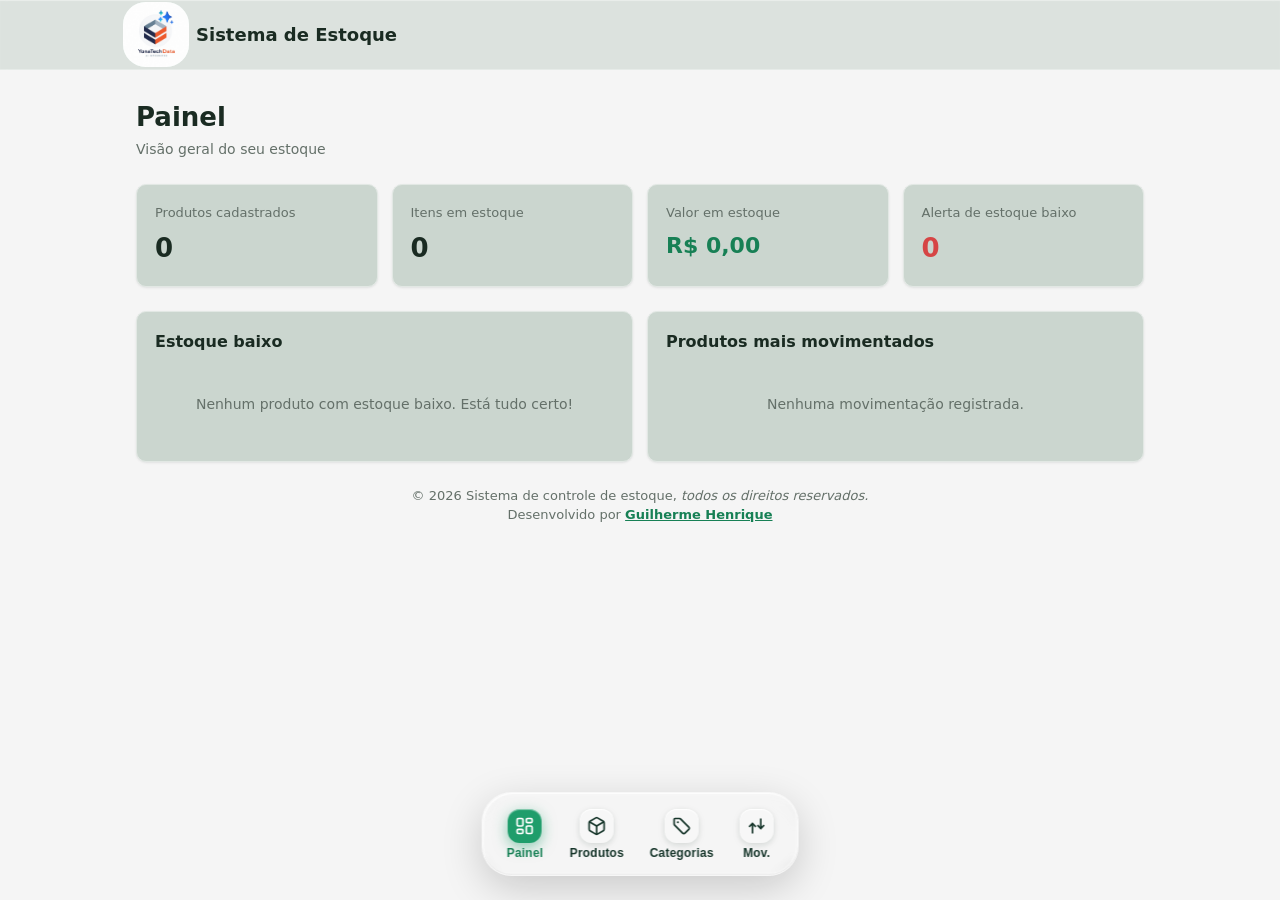
<file: index.html>
<!DOCTYPE html>
<html lang="pt-BR">
  <head>
    <meta charset="UTF-8" />
    <meta name="viewport" content="width=device-width, initial-scale=1.0" />
    <title>Controle de Estoque</title>

    <link rel="stylesheet" href="style.css">
  </head>
  <body>
    <header class="topbar">
      <div class="container topbar-inner">
        <div class="brand">
          <span class="brand-logo">
            <img src="assets/LogoEstoque.jpeg" alt="logo">
          </span>
          <span class="brand-name">Sistema de Estoque</span>
        </div>
      </div>
    </header>

    <main class="container content">
      <section id="view-painel" class="view">
        <h1 class="page-title">Painel</h1>
        <p class="page-sub">Visão geral do seu estoque</p>

        <div class="cards">
          <div class="card stat">
            <span class="stat-label">Produtos cadastrados</span>
            <span class="stat-value" id="stat-produtos">0</span>
          </div>
          <div class="card stat">
            <span class="stat-label">Itens em estoque</span>
            <span class="stat-value" id="stat-itens">0</span>
          </div>
          <div class="card stat">
            <span class="stat-label">Valor em estoque</span>
            <span class="stat-value money" id="stat-valor">R$ 0,00</span>
          </div>
          <div class="card stat">
            <span class="stat-label">Alerta de estoque baixo</span>
            <span class="stat-value danger" id="stat-alertas">0</span>
          </div>
        </div>

        <div class="grid-2">
          <div class="card">
            <h2 class="card-title">Estoque baixo</h2>
            <div id="lista-alertas" class="list"></div>
          </div>
          <div class="card">
            <h2 class="card-title">Produtos mais movimentados</h2>
            <div id="lista-rankig" class="list"></div>
          </div>
        </div>
      </section>

      <section id="view-produtos" class="view hidden">
        <div class="page-head">
          <div>
            <h1 class="page-title">Produtos</h1>
            <p class="page-sub">Cadastro de produtos do comércio</p>
          </div>
          <button class="btn btn-primary" id="btn-novo-produto">+ Novo produto</button>
        </div>

        <div class="card no-pad">
          <div class="table-scroll">
            <table class="table">
              <thead>
                <tr>
                  <th>Nome</th>
                  <th>Categorias</th>
                  <th class="num">Preço vendas</th>
                  <th class="num">Qtd</th>
                  <th>Status</th>
                  <th class="acoes-col">Ações</th>
                </tr>
              </thead>
              <tbody id="tabela-produtos"></tbody>
            </table>
          </div>
          <p class="empty" id="produtos-vazio">Nenhum produto cadastrado.</p>
        </div>
      </section>

      <section id="view-categorias" class="view hidden">
        <div class="page-head">
          <div>
            <h1 class="page-title">Categorias</h1>
            <p class="page-sub">Organize seus produtos por categorias</p>
          </div>
        </div>

        <div class="card">
          <form id="form-categorias" class="inline-form">
            <input type="text" id="input-categoria" class="input" placeholder="Nome da categoria" required />
            <button type="submit" class="btn btn-primary">Adicionar</button>
          </form>
        </div>

        <div class="card no-pad">
          <div class="table-scroll">
            <table class="table">
              <thead>
                <tr>
                  <th>Nome</th>
                  <th class="num">Produtos</th>
                  <th class="acoes-col">Ações</th>
                </tr>
              </thead>
              <tbody id="tabela-categorias"></tbody>
            </table>
          </div>
          <p class="empty" id="categorias-vazio">Nenhuma categoria cadastrada.</p>
        </div>
      </section>

      <section id="view-movimentacoes" class="view hidden">
        <div class="page-head">
          <div>
            <h1 class="page-title">Movimentações</h1>
            <p class="page-sub">Registro entrada e saída do estoque</p>
          </div>
        </div>

        <div class="card">
          <form id="form-movimentacao" class="mov-form">
            <div class="field">
              <label for="mov-produto">Produto</label>
              <select id="mov-produto" class="input" required></select>
            </div>
            <div class="field">
              <label for="mov-tipo">Tipo</label>
              <select id="mov-tipo" class="input">
                <option value="entrada">Entrada</option>
                <option value="saida">Saída</option>
              </select>
            </div>
            <div class="field">
              <label for="mov-qtd">Quantidade</label>
              <input type="number" id="mov-qtd" class="input" min="1" value="1" required />
            </div>
            <div class="field field-grow">
              <label for="mov-obs">Observação (opcional)</label>
              <input type="text" id="mov-obs" class="input" placeholder="Ex.: compra fornecedor" />
            </div>
            <button type="submit" class="btn btn-primary">Registrar</button>
          </form>
        </div>

        <div class="card no-pad">
          <div class="table-scroll">
            <table class="table">
              <thead>
                <tr>
                  <th>Data</th>
                  <th>Produto</th>
                  <th>Tipo</th>
                  <th class="num">Qtd.</th>
                  <th>Observação</th>
                </tr>
              </thead>
              <tbody id="tabela-movimentacoes"></tbody>
            </table>
          </div>
          <p class="empty" id="movimentacoes-vazio">Nenhuma movimentação registrada.</p>
        </div>
      </section>

      <footer>
        <p>&copy; 2026 Sistema de controle de estoque, <em>todos os direitos reservados.</em></p>
        <p>Desenvolvido por <a href="https://github.com/GuilhermeTech20" target="_blank" rel="noopener">Guilherme Henrique</a></p>
      </footer>
    </main>

    <div class="modal-overlay hidden" id="modal-produto">
      <div class="modal">
        <h2 class="modal-title" id="modal-produto-titulo">Novo produto</h2>
        <form id="form-produto" class="modal-form">
          <input type="hidden" id="produto-id" />
          <div class="field">
            <label for="produto-nome">Nome</label>
            <input type="text" id="produto-nome" class="input" required />
          </div>
          <div class="field">
            <label for="produto-categoria">Categorias</label>
            <select id="produto-categoria" class="input"></select>
          </div>
          <div class="field-row">
            <div class="field">
              <label for="produto-preco-compra">Preço de compra</label>
              <input type="number" id="produto-preco-compra" class="input" min="0" step="0.01" value="0" />
            </div>
            <div class="field">
              <label for="produto-preco-venda">Preço de venda</label>
              <input type="number" id="produto-preco-venda" class="input" min="0" step="0.01" value="0" />
            </div>
          </div>
          <div class="field-row">
            <div class="field">
              <label for="produto-quantidade">Quantidade inicial</label>
              <input type="number" id="produto-quantidade" class="input" min="0" value="0" />
            </div>
            <div class="field">
              <label for="produto-minimo">Estoque mínimo</label>
              <input type="number" id="produto-minimo" class="input" min="0" value="0" />
            </div>
          </div>
          <div class="modal-actions">
            <button type="button" class="btn btn-ghost" id="btn-cancelar-produto">Cancelar</button>
            <button type="submit" class="btn btn-primary">Salvar</button>
          </div>
        </form>
      </div>
    </div>

    <div id="toast" class="toast hidden"></div>

    <!-- ================= LIQUID GLASS DOCK ================= -->
    <div class="dock-wrap">
      <nav class="nav" id="nav">
        <span class="glass-effect"></span>
        <span class="glass-tint"></span>
        <span class="glass-shine"></span>

        <button class="nav-btn active" data-view="painel">
          <span class="dock-tip">Painel</span>
          <span class="dock-icon">
            <svg viewBox="0 0 24 24"><rect x="3" y="3" width="7" height="9" rx="1.5"/><rect x="14" y="3" width="7" height="5" rx="1.5"/><rect x="14" y="12" width="7" height="9" rx="1.5"/><rect x="3" y="16" width="7" height="5" rx="1.5"/></svg>
          </span>
          <span class="dock-label">Painel</span>
        </button>

        <button class="nav-btn" data-view="produtos">
          <span class="dock-tip">Produtos</span>
          <span class="dock-icon">
            <svg viewBox="0 0 24 24"><path d="M21 16V8a2 2 0 0 0-1-1.73l-7-4a2 2 0 0 0-2 0l-7 4A2 2 0 0 0 3 8v8a2 2 0 0 0 1 1.73l7 4a2 2 0 0 0 2 0l7-4A2 2 0 0 0 21 16z"/><path d="M3.27 6.96 12 12.01l8.73-5.05"/><path d="M12 22.08V12"/></svg>
          </span>
          <span class="dock-label">Produtos</span>
        </button>

        <button class="nav-btn" data-view="categorias">
          <span class="dock-tip">Categorias</span>
          <span class="dock-icon">
            <svg viewBox="0 0 24 24"><path d="M20.59 13.41 11 3.83A2 2 0 0 0 9.59 3H4a1 1 0 0 0-1 1v5.59a2 2 0 0 0 .59 1.4l9.58 9.59a2 2 0 0 0 2.83 0l4.59-4.59a2 2 0 0 0 0-2.83z"/><circle cx="7.5" cy="7.5" r="1.2" fill="currentColor" stroke="none"/></svg>
          </span>
          <span class="dock-label">Categorias</span>
        </button>

        <button class="nav-btn" data-view="movimentações">
          <span class="dock-tip">Movimentações</span>
          <span class="dock-icon">
            <svg viewBox="0 0 24 24"><path d="M17 3v12"/><path d="m13 11 4 4 4-4"/><path d="M7 21V9"/><path d="m3 13 4-4 4 4"/></svg>
          </span>
          <span class="dock-label">Mov.</span>
        </button>
      </nav>
    </div>

    <!-- SVG filter that creates the liquid-glass refraction -->
    <svg style="position:absolute;width:0;height:0" aria-hidden="true">
      <defs>
        <filter id="liquid-distortion" x="0%" y="0%" width="100%" height="100%">
          <feTurbulence type="fractalNoise" baseFrequency="0.008 0.008" numOctaves="2" seed="92" result="noise" />
          <feGaussianBlur in="noise" stdDeviation="2" result="blurred" />
          <feDisplacementMap in="SourceGraphic" in2="blurred" scale="60" xChannelSelector="R" yChannelSelector="G" />
        </filter>
      </defs>
    </svg>
    <script src="script.js"></script>
  </body>
</html>
</file>
<file: style.css>
:root {
        --bg: #f5f5f5;
        --card: #cbd6cf;
        --text: #1a2b22;
        --muted: #647069;
        --primary: #1f9d6b;
        --primary-dark: #178055;
        --primary-soft: #e6f4ee;
        --border: #e2e8e4;
        --danger: #d64545;
        --danger-soft: #fceaea;
        --warning: #b8860b;
        --warning-soft: #fbf3e0;
        --radius: 10px;
        --shadow: 0 1px 3px rgba(16, 40, 30, 0.06), 0 1px 2px rgba(16, 40, 30, 0.04);
      }

      * {
        box-sizing: border-box;
        margin: 0;
        padding: 0;
      }

      body {
        font-family: system-ui, -apple-system, "Segoe UI", Roboto, sans-serif;
        background: var(--bg);
        background-attachment: fixed;
        color: var(--text);
        line-height: 1.5;
        min-height: 100vh;
        padding-bottom: 160px;
      }

      .container {
        max-width: 1040px;
        margin: 0 auto;
        padding: 0 16px;
      }

      .hidden {
        display: none !important;
      }

      .topbar {
        position: sticky;
        top: 0;
        z-index: 10;
        background: rgba(203, 214, 207, 0.6);
        -webkit-backdrop-filter: blur(3px) saturate(180%);
        backdrop-filter: blur(3px) saturate(180%);
        border-bottom: 1px solid rgba(255, 255, 255, 0.3);
        box-shadow: inset 0 1px 1px rgba(255, 255, 255, 0.4);
      }

      .topbar-inner {
        display: flex;
        align-items: center;
        justify-content: space-between;
        flex-wrap: wrap;
        gap: 12px;
        padding-top: 12px;
        padding-bottom: 12px;
        overflow: hidden;
      }

      .brand {
        display: flex;
        align-items: center;
        gap: 10px;
      }

      .brand-logo {
        width: 40px;
        height: 45px;
        display: flex;
        align-items: center;
        justify-content: center;
      }

      .brand-logo img {
        width: 200%;
        height: 145%;
        object-fit: contain;
        border-radius: 35%;
        display: grid;
        place-items: center;
        background: var(--primary-soft);
        color: #fff;
      }

      .brand-name {
        font-weight: 700;
        font-size: 18px;
        transform: translateX(+10px);
      }

      .dock-wrap {
        position: fixed;
        bottom: 24px;
        left: 50%;
        transform: translateX(-50%);
        z-index: 9999;
        display: flex;
        justify-content: center;
        pointer-events: none;
      }

      .nav {
        position: relative;
        display: flex;
        align-items: flex-end;
        gap: 6px;
        padding: 10px 14px;
        border-radius: 30px;
        pointer-events: auto;
        isolation: isolate;
        overflow: visible;
        backdrop-filter: blur(2px) saturate(180%);
        border: 1px solid rgba(255, 255, 255, 0.22);
        box-shadow:
          0 12px 40px rgba(0, 0, 0, 0.18),
          inset 0 1px 1px rgba(255, 255, 255, 0.25),
          inset 0 -1px 1px rgba(0, 0, 0, 0.08);
        transition: box-shadow 0.4s ease, background 0.4s ease;
      }

      .nav .glass-effect {
        position: absolute;
        inset: 0;
        z-index: 0;
        border-radius: inherit;
        overflow: hidden;
        -webkit-backdrop-filter: blur(6px);
        backdrop-filter: blur(6px);
        filter: url(#liquid-distortion);
        opacity: 0.6;
      }

      .nav .glass-tint {
        position: absolute;
        inset: 0;
        z-index: 1;
        border-radius: inherit;
        background: rgba(255, 255, 255, 0.04);
      }

      .nav .glass-shine {
        position: absolute;
        inset: 0;
        z-index: 2;
        border-radius: inherit;
        overflow: hidden;
        box-shadow:
          inset 1px 1px 1px rgba(255, 255, 255, 0.75),
          inset -1px -1px 1px rgba(255, 255, 255, 0.4);
      }

      .nav .glass-shine::before {
        content: "";
        position: absolute;
        top: -100%;
        left: -60%;
        width: 60%;
        height: 300%;
        background: linear-gradient(
          90deg,
          transparent,
          rgba(255, 255, 255, 0.35),
          transparent
        );
        transform: rotate(25deg);
        animation: liquidShine 7s linear infinite;
      }

      @keyframes liquidShine {
        from { left: -80%; }
        to { left: 180%; }
      }

      .nav-btn {
        position: relative;
        z-index: 3;
        display: flex;
        flex-direction: column;
        align-items: center;
        gap: 4px;
        border: none;
        background: transparent;
        color: #16352a;
        font-size: 12px;
        font-weight: 600;
        letter-spacing: 0.2px;
        padding: 6px 10px;
        border-radius: 18px;
        cursor: pointer;
        transform-origin: bottom center;
        will-change: transform;
        transition: transform 0.18s cubic-bezier(0.22, 1, 0.36, 1),
          background 0.25s ease, color 0.25s ease;
      }

      .nav-btn .dock-icon {
        display: grid;
        place-items: center;
        width: 34px;
        height: 34px;
        border-radius: 12px;
        background: rgba(255, 255, 255, 0.18);
        box-shadow:
          inset 0 1px 1px rgba(255, 255, 255, 0.9),
          0 2px 6px rgba(16, 40, 30, 0.15);
        transition: background 0.25s ease, box-shadow 0.25s ease;
      }

      .nav-btn .dock-icon svg {
        width: 20px;
        height: 20px;
        stroke: #16352a;
        stroke-width: 2;
        fill: none;
        transition: stroke 0.25s ease;
      }

      .nav-btn .dock-label {
        line-height: 1;
        white-space: nowrap;
      }

      .nav-btn:hover .dock-icon {
        background: rgba(255, 255, 255, 0.18);
      }

      .nav-btn.active .dock-icon {
        background: var(--primary);
        box-shadow:
          inset 0 1px 1px rgba(255, 255, 255, 0.5),
          0 4px 14px rgba(31, 157, 107, 0.5);
      }

      .nav-btn.active .dock-icon svg {
        stroke: #ffffff;
      }

      .nav-btn.active .dock-label {
        color: var(--primary-dark);
      }

      .nav-btn .dock-tip {
        position: absolute;
        bottom: calc(100% + 10px);
        left: 50%;
        transform: translateX(-50%) translateY(6px);
        background: rgba(20, 40, 32, 0.9);
        color: #fff;
        font-size: 12px;
        font-weight: 600;
        padding: 5px 10px;
        border-radius: 8px;
        white-space: nowrap;
        opacity: 0;
        pointer-events: none;
        transition: opacity 0.2s ease, transform 0.2s ease;
        -webkit-backdrop-filter: blur(6px);
        backdrop-filter: blur(6px);
      }

      .nav-btn .dock-tip::after {
        content: "";
        position: absolute;
        top: 100%;
        left: 50%;
        transform: translateX(-50%);
        border: 5px solid transparent;
        border-top-color: rgba(20, 40, 32, 0.9);
      }

      .nav-btn.is-hovered .dock-tip {
        opacity: 1;
        transform: translateX(-50%) translateY(0);
      }

      .view {
        will-change: opacity, transform, filter;
      }

      .view.view-enter {
        animation: viewEnter 0.5s cubic-bezier(0.22, 1, 0.36, 1) both;
      }

      .view.view-leave {
        animation: viewLeave 0.28s cubic-bezier(0.55, 0, 0.68, 0.19) both;
        pointer-events: none;
      }

      @keyframes viewEnter {
        from {
          opacity: 0;
          transform: translateY(24px) scale(0.98);
          filter: blur(6px);
        }
        to {
          opacity: 1;
          transform: translateY(0) scale(1);
          filter: blur(0);
        }
      }

      @keyframes viewLeave {
        from {
          opacity: 1;
          transform: translateY(0) scale(1);
          filter: blur(0);
        }
        to {
          opacity: 0;
          transform: translateY(-18px) scale(0.98);
          filter: blur(5px);
        }
      }

      .view-enter .card,
      .view-enter .page-head {
        animation: cardRise 0.55s cubic-bezier(0.22, 1, 0.36, 1) both;
      }
      .view-enter .page-head { animation-delay: 0.02s; }
      .view-enter .cards .card:nth-child(1) { animation-delay: 0.06s; }
      .view-enter .cards .card:nth-child(2) { animation-delay: 0.12s; }
      .view-enter .cards .card:nth-child(3) { animation-delay: 0.18s; }
      .view-enter .cards .card:nth-child(4) { animation-delay: 0.24s; }
      .view-enter .grid-2 .card:nth-child(1) { animation-delay: 0.16s; }
      .view-enter .grid-2 .card:nth-child(2) { animation-delay: 0.24s; }

      @keyframes cardRise {
        from { opacity: 0; transform: translateY(18px); }
        to { opacity: 1; transform: translateY(0); }
      }

      @media (prefers-reduced-motion: reduce) {
        .view.view-enter,
        .view.view-leave,
        .view-enter .card,
        .view-enter .page-head { animation: none !important; }
      }

      .content {
        padding-top: 28px;
        padding-bottom: 48px;
      }

      .page-title { font-size: 26px; font-weight: 700; }
      .page-sub { color: var(--muted); font-size: 14px; margin-top: 2px; }

      .page-head {
        display: flex;
        align-items: flex-end;
        justify-content: space-between;
        gap: 12px;
        flex-wrap: wrap;
        margin-bottom: 20px;
      }

      .cards {
        display: grid;
        grid-template-columns: repeat(2, 1fr);
        gap: 14px;
        margin: 24px 0;
      }

      .card {
        background: var(--card);
        border: 1px solid var(--border);
        border-radius: var(--radius);
        box-shadow: var(--shadow);
        padding: 18px;
      }

      .card.no-pad { padding: 0; }
      .table-scroll {
        overflow-x: auto;
        -webkit-overflow-scrolling: touch;
        border-radius: var(--radius);
      }
      .card-title { font-size: 16px; font-weight: 600; margin-bottom: 12px; }
      .stat { display: flex; flex-direction: column; gap: 6px; }
      .stat-label { font-size: 13px; color: var(--muted); }
      .stat-value { font-size: 26px; font-weight: 700; }
      .stat-value.money { font-size: 22px; color: var(--primary-dark); }
      .stat-value.danger { color: var(--danger); }

      .grid-2 { display: grid; grid-template-columns: 1fr; gap: 14px; }

      .list { display: flex; flex-direction: column; gap: 8px; }
      .list-item {
        display: flex;
        align-items: center;
        justify-content: space-between;
        gap: 12px;
        padding: 10px 12px;
        border: 1px solid var(--border);
        border-radius: 8px;
      }
      .list-item .li-nome { font-weight: 500; }
      .list-item .li-info { font-size: 13px; color: var(--muted); }

      .table { width: 100%; border-collapse: collapse; font-size: 14px; min-width: 560px; }
      
      .table th, .table td {
        text-align: left;
        padding: 12px 14px;
        border-bottom: 1px solid var(--border);
      }
      .table th {
        background: #f0f5f2;
        font-weight: 600;
        font-size: 13px;
        color: var(--muted);
      }
      .table tbody tr:last-child td { border-bottom: none; }
      .table tbody tr:hover { background: #fafcfb; }

      .num { text-align: right; }
      .acoes-col { text-align: right; width: 1%; white-space: nowrap; }
      .row-actions { display: flex; gap: 6px; justify-content: flex-end; }

      .empty { padding: 28px 16px; text-align: center; color: var(--muted); font-size: 14px; }

      .badge {
        display: inline-block;
        font-size: 12px;
        font-weight: 600;
        padding: 3px 9px;
        border-radius: 999px;
      }
      .badge-ok { background: var(--primary-soft); color: var(--primary-dark); }
      .badge-low { background: var(--warning-soft); color: var(--warning); }
      .badge-zero { background: var(--danger-soft); color: var(--danger); }
      .badge-entrada { background: var(--primary-soft); color: var(--primary-dark); }
      .badge-saida { background: var(--danger-soft); color: var(--danger); }

      .btn {
        border: none;
        border-radius: 8px;
        font-size: 14px;
        font-weight: 500;
        padding: 9px 16px;
        cursor: pointer;
        transition: background 0.15s, opacity 0.15s;
      }
      .btn-primary { background: var(--primary); color: #fff; }
      .btn-primary:hover { background: var(--primary-dark); }
      .btn-ghost { background: transparent; color: var(--muted); border: 1px solid var(--border); }
      .btn-ghost:hover { background: #f0f5f2; }
      .btn-sm { padding: 5px 10px; font-size: 13px; }

      .btn-link {
        background: transparent;
        border: none;
        cursor: pointer;
        font-size: 13px;
        font-weight: 500;
        padding: 5px 8px;
        border-radius: 6px;
        color: var(--primary-dark);
      }
      .btn-link:hover { background: var(--primary-soft); }
      .btn-link.danger { color: var(--danger); }
      .btn-link.danger:hover { background: var(--danger-soft); }

      .input {
        width: 100%;
        border: 1px solid var(--border);
        border-radius: 8px;
        padding: 9px 11px;
        font-size: 14px;
        background: #fff;
        color: var(--text);
      }
      .input:focus {
        outline: none;
        border-color: var(--primary);
        box-shadow: 0 0 0 3px var(--primary-soft);
      }

      .field { display: flex; flex-direction: column; gap: 5px; }
      .field label { font-size: 13px; font-weight: 500; color: var(--muted); }
      .field-grow { flex: 1; }
      .field-row { display: grid; grid-template-columns: 1fr 1fr; gap: 12px; }

      .inline-form { display: flex; gap: 10px; flex-wrap: wrap; }
      .inline-form .input { flex: 1; min-width: 200px; }

      .mov-form { display: flex; gap: 12px; flex-wrap: wrap; align-items: flex-end; }
      .mov-form .field { min-width: 140px; }

      .modal-overlay {
        position: fixed;
        inset: 0;
        background: rgba(16, 40, 30, 0.45);
        display: grid;
        place-items: center;
        padding: 16px;
        z-index: 50;
      }
      .modal {
        background: var(--card);
        border-radius: 14px;
        width: 100%;
        max-width: 460px;
        padding: 24px;
        box-shadow: 0 20px 40px rgba(16, 40, 30, 0.2);
      }
      .modal-title { font-size: 20px; font-weight: 700; margin-bottom: 18px; }
      .modal-form { display: flex; flex-direction: column; gap: 14px; }
      .modal-actions { display: flex; justify-content: flex-end; gap: 10px; margin-top: 6px; }

      .toast {
        position: fixed;
        bottom: 140px;
        left: 50%;
        transform: translateX(-50%);
        background: var(--text);
        color: #fff;
        padding: 12px 20px;
        border-radius: 10px;
        font-size: 14px;
        font-weight: 500;
        box-shadow: 0 8px 24px rgba(0, 0, 0, 0.2);
        z-index: 100;
        transition: opacity 0.25s, transform 0.25s;
      }
      .toast.error { background: var(--danger); }
      .toast.hidden {
        opacity: 0;
        transform: translateX(-50%) translateY(10px);
        pointer-events: none;
      }

      footer {
        text-align: center;
        color: var(--muted);
        font-size: 13px;
        padding: 24px 16px 0;
      }
      footer a { color: var(--primary-dark); font-weight: 600; }

      @media (min-width: 720px) {
        .cards { grid-template-columns: repeat(4, 1fr); }
        .grid-2 { grid-template-columns: 1fr 1fr; }
      }

      @media (max-width: 520px) {
        .nav-btn .dock-label { display: none; }
        .nav { padding: 8px 10px; }
      }
</file>
